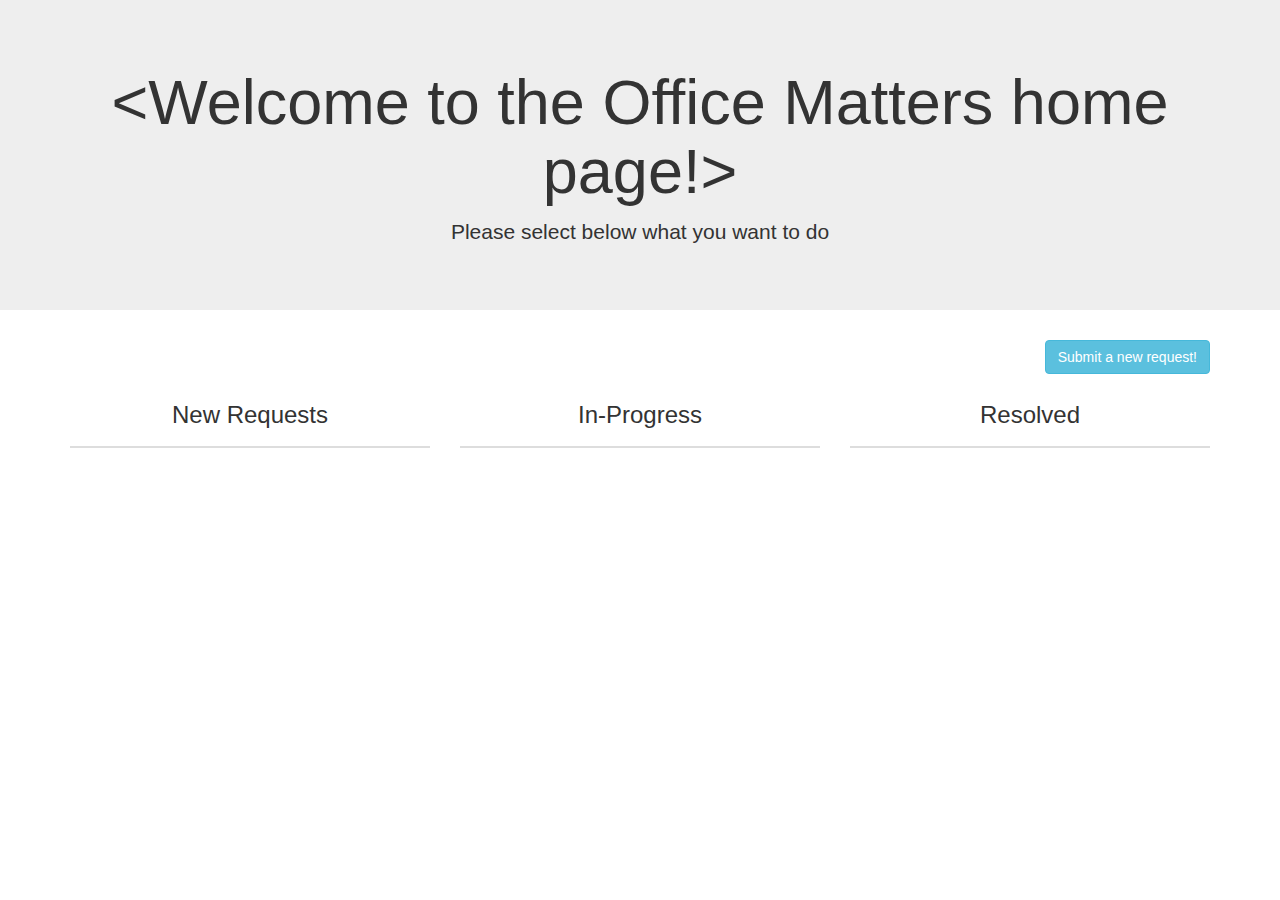
<file: src/main/resources/templates/index.html>
<!DOCTYPE html>
<html lang="en" xmlns:th="http//www.thymeleaf.org">
<head>
<meta charset="UTF-8">
<link rel="stylesheet"
	href="https://maxcdn.bootstrapcdn.com/bootstrap/3.3.7/css/bootstrap.min.css" />
<link rel="stylesheet" th:href="@{../css/index.css}" />
<title>Welcome to Office Matters!</title>
</head>
<body>

	<div class="jumbotron">
		<div class="container text-center">
			<h1><span id="epamtitle">&lt</span>Welcome to the Office Matters home page!<span id="epamtitle">></span></h1>
			<p>Please select below what you want to do</p>
		</div>
	</div>
	<div class="container text-right">
		<a th:href="@{/request}" class="btn btn-info" role="button">Submit
			a new request!</a>
	</div>
	<div class="container requests">
		<div class="row">
			<div class="col-lg-4">
				<table class="table table-hover">
					<thead>
						<tr>
							<th class="text-center" colspan="2"><h3>New Requests</h3></th>
						</tr>
					</thead>
					<tbody>
						<tr th:each="requestNew: ${requestNew}">	
							<td class="text-center">
								<a th:href="@{'/requestdetails/'+ ${requestNew.getId()}}"
									 role="button">
									<span th:text="${requestNew.subject}" ></span><br>
									<span th:text="'by ' + ${requestNew.fullName}" ></span><br>
									<span th:text="'P' + ${requestNew.getPriority()}" ></span>
								</a>
							</td>
						</tr>
					</tbody>
				</table>
			</div>


			<div class="col-lg-4">
				<table class="table table-hover">
					<thead>
						<tr>
							<th class="text-center" colspan="2"><h3>In-Progress</h3></th>
						</tr>
					</thead>
					<tbody>
						<tr th:each="requestInProgress: ${requestInProgress} ">
							<td class="text-center">
								<a th:href="@{'/requestdetails/'+ ${requestInProgress.getId()}}"
									 role="button">
									<span th:text="${requestInProgress.subject}" ></span><br>
									<span th:text="'by ' + ${requestInProgress.fullName}" ></span><br>
									<span th:text="'P' + ${requestInProgress.getPriority()}" ></span>
								</a>
							</td>							
						</tr>

					</tbody>
				</table>
			</div>

			<div class="col-lg-4">
				<table class="table table-hover">
					<thead>
						<tr>
							<th class="text-center" colspan="2"><h3>Resolved</h3></th>
						</tr>
					</thead>
					<tbody>
						<tr th:each="requestResolved: ${requestResolved}">
							<td class="text-center">
								<a th:href="@{'/requestdetails/'+ ${requestResolved.getId()}}"
									 role="button">
									<span th:text="${requestResolved.subject}" ></span><br>
									<span th:text="'by ' + ${requestResolved.fullName}" ></span><br>
								</a>
							</td>	
						</tr>
					</tbody>
				</table>
			</div>
		</div>
	</div>
</body>
</html>
</file>
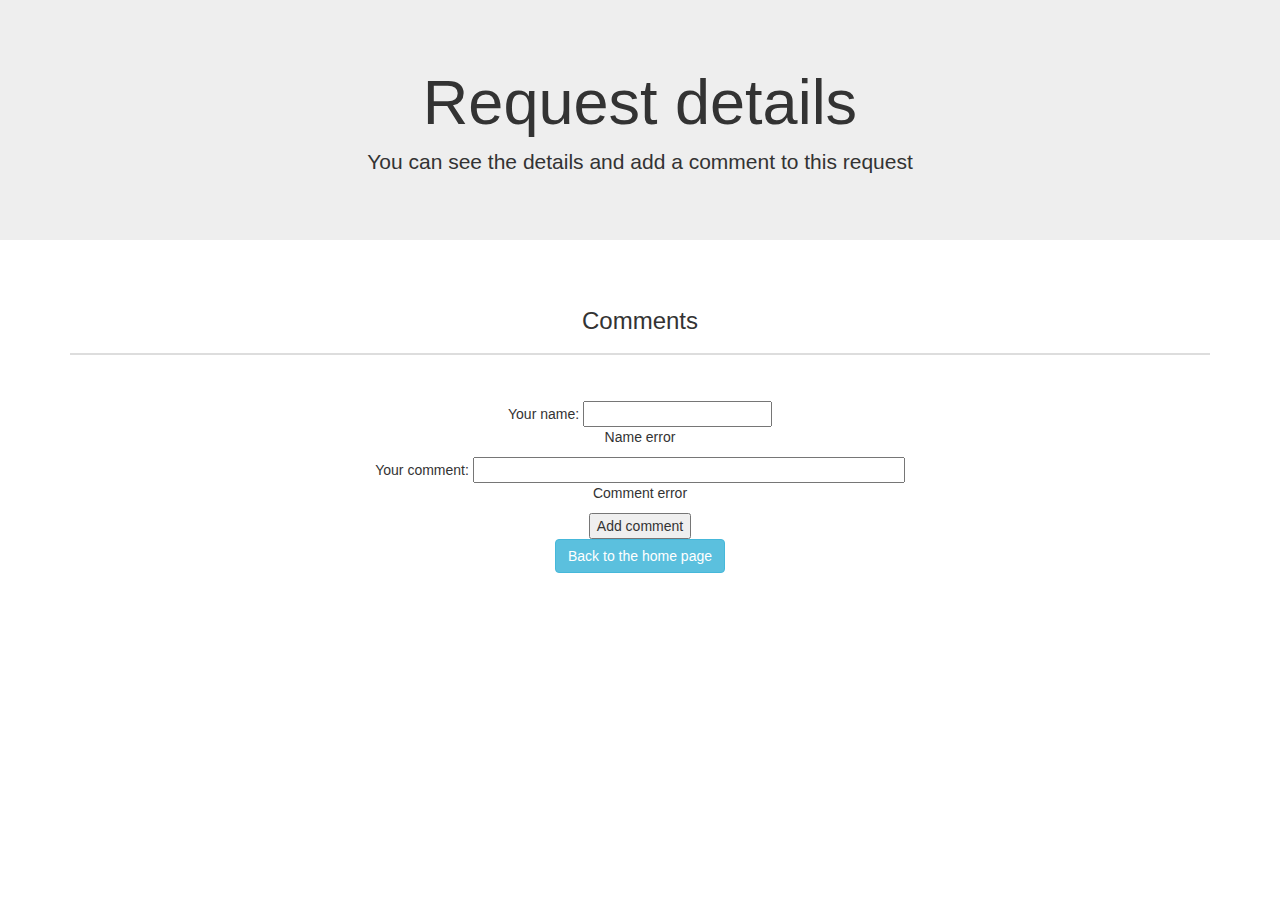
<file: src/main/resources/templates/comment.html>
<!DOCTYPE html>
<html lang="en" xmlns:th="http//www.thymeleaf.org">
<head>
<meta charset="UTF-8">
<link rel="stylesheet"
	href="https://maxcdn.bootstrapcdn.com/bootstrap/3.3.7/css/bootstrap.min.css" />
<link rel="stylesheet" th:href="@{../css/index.css}" />
<title>Welcome to Office Matters!</title>
</head>
<body>

	<div class="jumbotron">
		<div class="container text-center">
			<h1>Request details</h1>
			<p>You can see the details and add a comment to this request</p>
		</div>
	</div>

	<div class="container text-center">

		<p th:text="${request.fullName}" />
		<p th:text="${request.emailAddress}" />
		<p th:text="${request.subject}" />
		<p th:text="${request.description}" />
	</div>

	<div class="container text-center">
		<table class="table table-hover">
			<thead>
				<tr>
					<th class="text-center" colspan="2"><h3>Comments</h3></th>
				</tr>
			</thead>
			<tbody>
				<tr th:each="comment: ${comment}">
					<td><p th:text="${comment.author}" />
						<p th:text="${comment.commentMsg}" /></td>
				</tr>
			</tbody>
		</table>
	</div>

	<div class="container text-center">
		<form th:action="@{'/comment/'+ ${request.getId()}}"
			th:object="${commentForm}" method="post">
			Your name: <input type="text" th:field="*{author}"><br>
			<p th:if="${#fields.hasErrors('author')}" th:errors="*{author}"
				class="validation-error">Name error</p>
			Your comment: <input type="text" size="50" th:field="*{commentMsg}"><br>
			<p th:if="${#fields.hasErrors('commentMsg')}" th:errors="*{commentMsg}"
				class="validation-error">Comment error</p>
			<input type="submit" value="Add comment">
		</form>
	</div>

	<div class="container text-center">
		<a th:href="@{/}" class="btn btn-info" role="button">Back to the
			home page</a>
	</div>
</body>
</html>
</file>
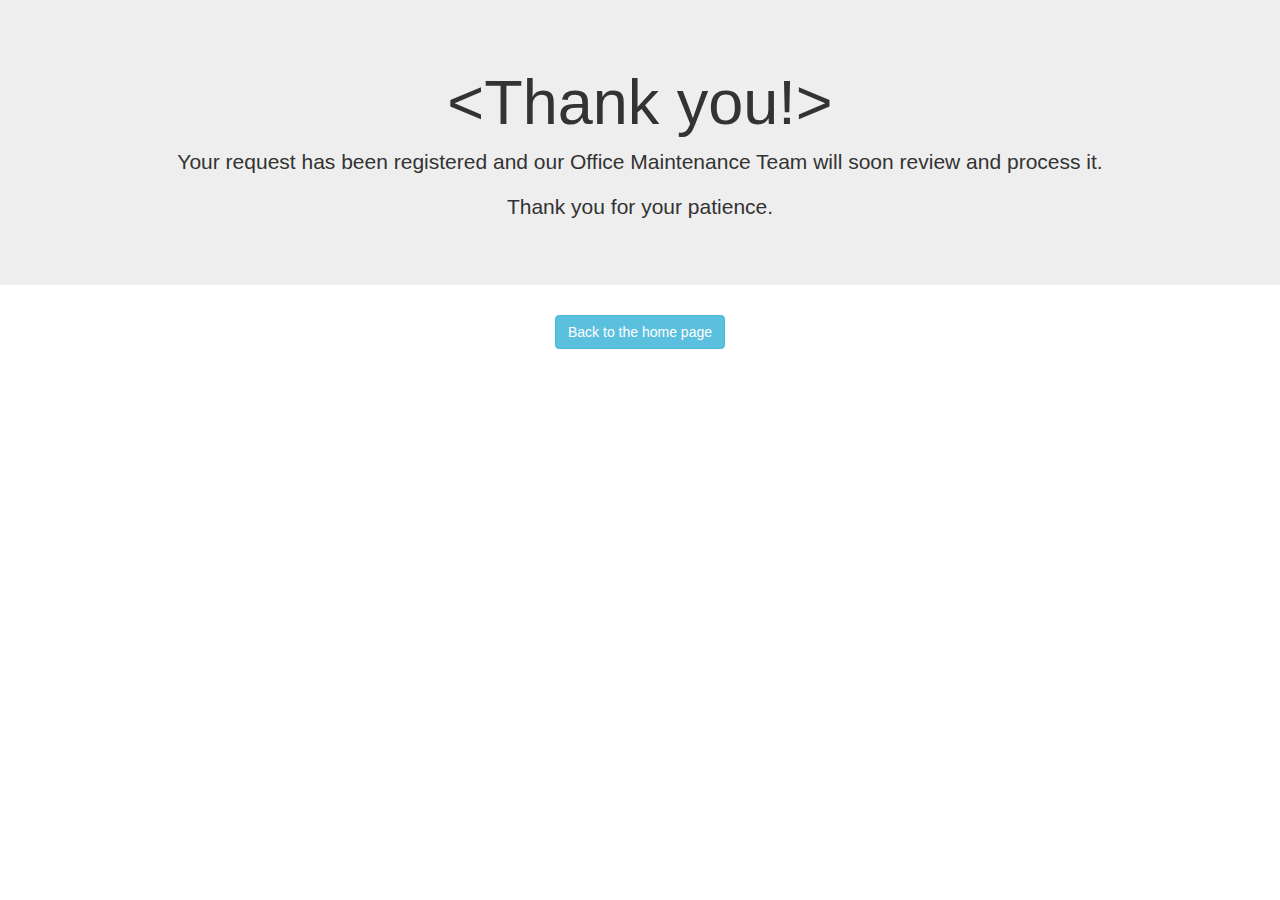
<file: src/main/resources/templates/confirmation.html>
<!DOCTYPE html>
<html lang="en" xmlns:th="http//www.thymeleaf.org">
<head>
<meta charset="UTF-8">
<link rel="stylesheet"
	href="https://maxcdn.bootstrapcdn.com/bootstrap/3.3.7/css/bootstrap.min.css" />
<link rel="stylesheet" th:href="@{../css/confirmation.css}" />
<title>Well done!</title>
</head>
<body>

	<div class="jumbotron">
		<div class="container text-center">
			<h1><span id="epamtitle">&lt</span>Thank you!<span id="epamtitle">></span></h1>
			<p>Your request has been registered and our Office Maintenance Team will soon review and process it.</p>
			<p>Thank you for your patience.</p>
			
		</div>
	</div>
	
	<div class="container text-center">
		<a th:href="@{/}" class="btn btn-info" role="button">Back to the home page</a> 
	</div>


</body>
</html>
</file>
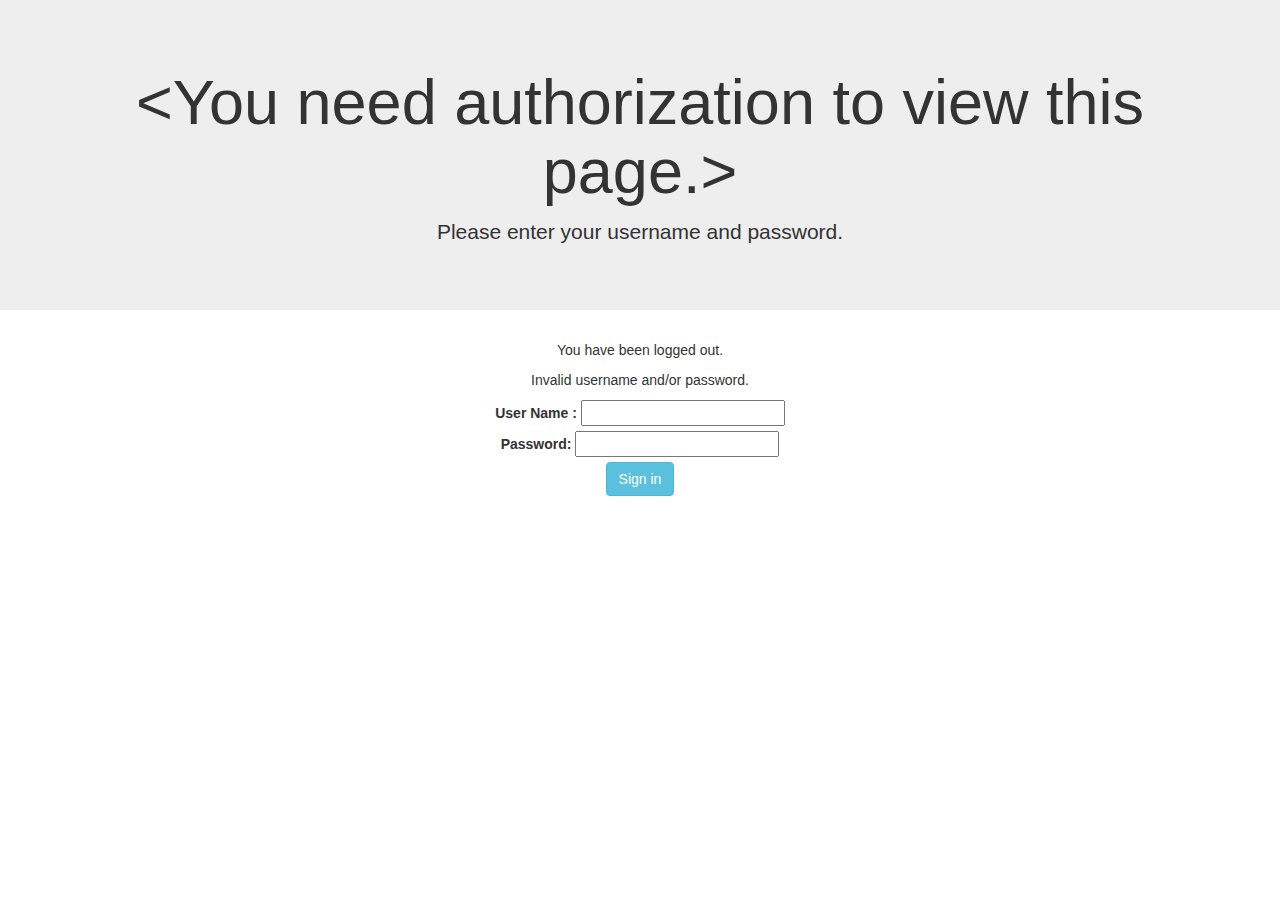
<file: src/main/resources/templates/login.html>
<!DOCTYPE html>
<html xmlns="http://www.w3.org/1999/xhtml"
	xmlns:th="http://www.thymeleaf.org"
	xmlns:sec="http://www.thymeleaf.org/thymeleaf-extras-springsecurity3">
<head>
<link rel="stylesheet"
	href="https://maxcdn.bootstrapcdn.com/bootstrap/3.3.7/css/bootstrap.min.css" />
<link rel="stylesheet" th:href="@{../css/login.css}" />
<title>Login page</title>

</head>
<body>

	<div class="jumbotron">
		<div class="container text-center">
			<h1>
				<span id="epamtitle">&lt</span>You need authorization to view this
				page.<span id="epamtitle">></span>
			</h1>
			<p>Please enter your username and password.</p>
		</div>
	</div>


	<div class="container text-center">
		<p th:if="${param.logout}">You have been logged out.</p>
		<form th:action="@{/login}" method="post">
			<div>
				<p id="errorLogin" th:if="${param.error}">Invalid username and/or password.</p>
				<label> User Name : <input type="text" name="username" />
				</label>
			</div>
			<div>
				<label> Password: <input type="password" name="password" />
				</label>
			</div>
			<button class="btn btn-info" type="submit">Sign in</button>

		</form>
	</div>
</body>
</html>
</file>
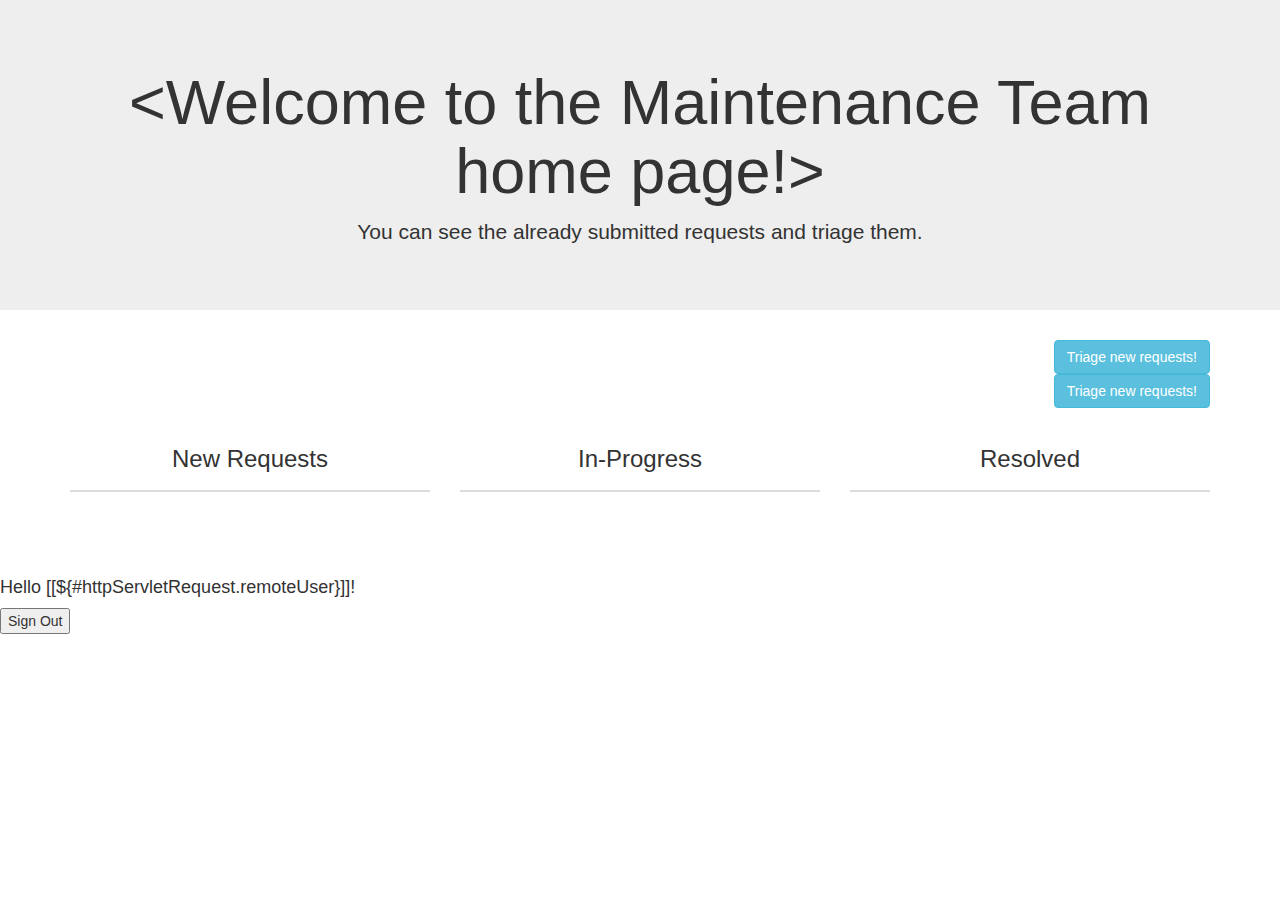
<file: src/main/resources/templates/maintenance.html>
<!DOCTYPE html>
<html lang="en" xmlns:th="http//www.thymeleaf.org">
<head>
<meta charset="UTF-8">
<link rel="stylesheet"
	href="https://maxcdn.bootstrapcdn.com/bootstrap/3.3.7/css/bootstrap.min.css" />
<link rel="stylesheet" th:href="@{../css/index.css}" />
<title>Maintenance Team</title>
</head>
<body>

	<div class="jumbotron">
		<div class="container text-center">
			<h1>
				<span id="epamtitle">&lt</span>Welcome to the Maintenance Team home
				page!<span id="epamtitle">></span>
			</h1>
			<p>You can see the already submitted requests and triage them.</p>
		</div>
	</div>
	<div class="container text-right">
		<p th:if="${#lists.isEmpty(notTriagedRequests)}" class="btn btn-info"
			role="button">
			Triage new requests!<span
				th:text="' (' + ${#lists.size(notTriagedRequests)} + ')'"></span>
		</p>
		<p th:if="${not #lists.isEmpty(notTriagedRequests)}">
			<a th:href="@{/maintenance/triage}" class="btn btn-info"
				role="button">Triage new requests!<span
				th:text="' (' + ${#lists.size(notTriagedRequests)} + ')'"></span></a>
	</div>
	<div class="container requests">
		<div class="row">
			<div class="col-lg-4">
				<table class="table table-hover">
					<thead>
						<tr>
							<th class="text-center" colspan="2"><h3>New Requests</h3></th>
						</tr>
					</thead>
					<tbody>
						<tr th:each="requestNew: ${requestNew}">
							<td class="text-center"><a
								th:href="@{'/maintenance/requests/'+ ${requestNew.getId()}}"
								role="button"> <span th:text="${requestNew.subject}"></span><br>
									<span th:text="'by ' + ${requestNew.fullName}"></span><br>
									<span th:text="'P' + ${requestNew.getPriority()}"></span>
							</a></td>
						</tr>
					</tbody>
				</table>
			</div>


			<div class="col-lg-4">
				<table class="table table-hover">
					<thead>
						<tr>
							<th class="text-center" colspan="2"><h3>In-Progress</h3></th>
						</tr>
					</thead>
					<tbody>
						<tr th:each="requestInProgress: ${requestInProgress} ">
							<td class="text-center"><a
								th:href="@{'/maintenance/requests/'+ ${requestInProgress.getId()}}"
								role="button"> <span th:text="${requestInProgress.subject}"></span><br>
									<span th:text="'by ' + ${requestInProgress.fullName}"></span><br>
									<span th:text="'P' + ${requestInProgress.getPriority()}"></span>
							</a></td>
						</tr>

					</tbody>
				</table>
			</div>

			<div class="col-lg-4">
				<table class="table table-hover">
					<thead>
						<tr>
							<th class="text-center" colspan="2"><h3>Resolved</h3></th>
						</tr>
					</thead>
					<tbody>
						<tr th:each="requestResolved: ${requestResolved}">
							<td class="text-center"><a
								th:href="@{'/maintenance/requests/'+ ${requestResolved.getId()}}"
								role="button"> <span th:text="${requestResolved.subject}"></span><br>
									<span th:text="'by ' + ${requestResolved.fullName}"></span><br>
							</a></td>
						</tr>
					</tbody>
				</table>
			</div>
		</div>
	</div>
	<h4 th:inline="text">Hello [[${#httpServletRequest.remoteUser}]]!</h4>
	<form th:action="@{/logout}" method="post">
		<input type="submit" value="Sign Out" />
	</form>
</body>
</html>
</file>
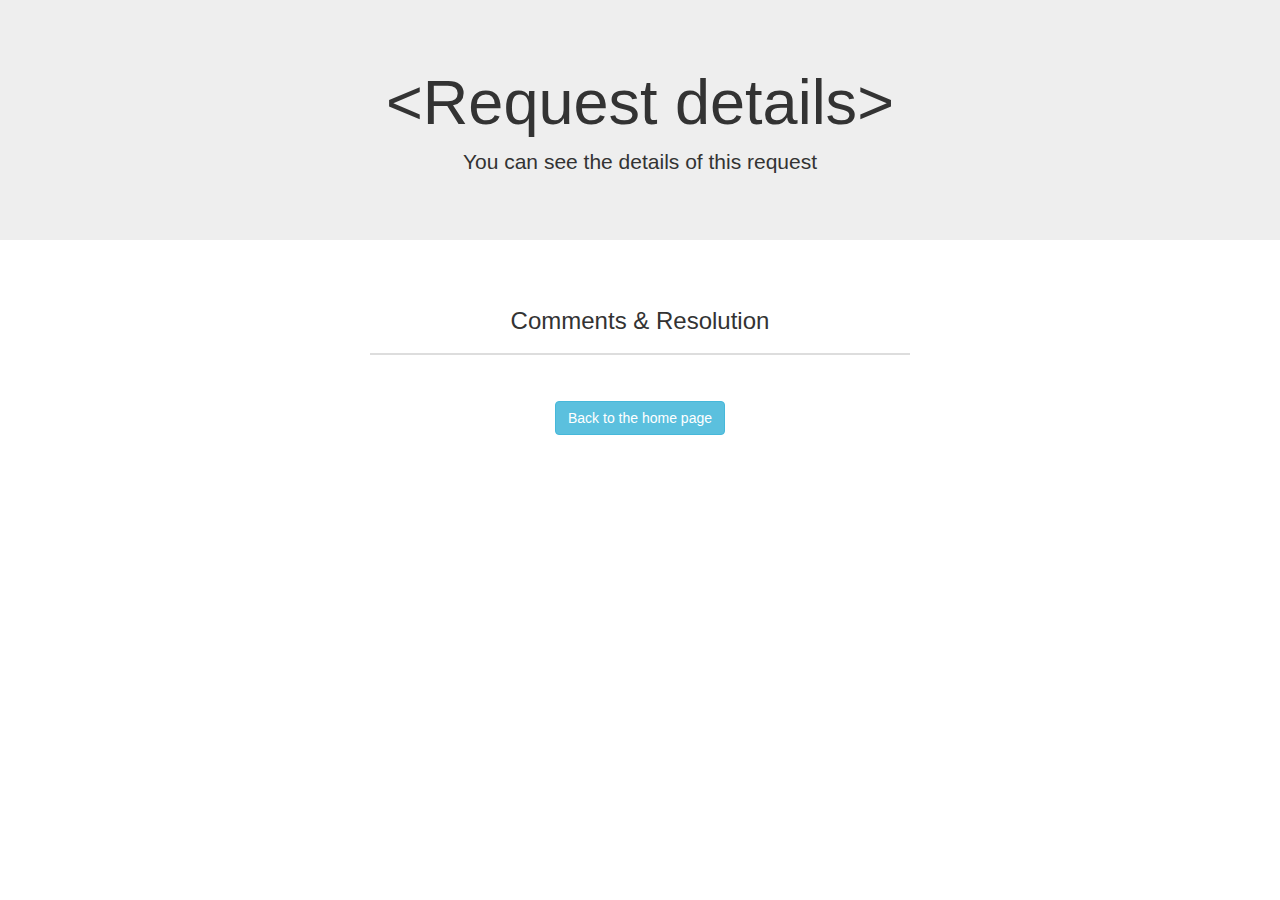
<file: src/main/resources/templates/requestdetails.html>
<!DOCTYPE html>
<html lang="en" xmlns:th="http//www.thymeleaf.org">
<head>
<meta charset="UTF-8">
<link rel="stylesheet"
	href="https://maxcdn.bootstrapcdn.com/bootstrap/3.3.7/css/bootstrap.min.css" />
<link rel="stylesheet" th:href="@{../css/index.css}" />
<title>Welcome to Office Matters!</title>
</head>
<body>

	<div class="jumbotron">
		<div class="container text-center">
			<h1><span id="epamtitle">&lt</span>Request details<span id="epamtitle">></span></h1>
			<p>You can see the details of this request</p>
		</div>
	</div>

	<div class="container text-center">

		<p th:text="${request.fullName}" />
		<p th:text="${request.emailAddress}" />
		<p th:text="${request.subject}" />
		<p th:text="${request.description}" />
	</div>

	<div class="container text-center">
			<div class="col-lg-3"></div>
		<div class="col-lg-6">
		<table class="table table-hover" th:unless="${#lists.isEmpty(comment)}">
			<thead>
				<tr>
					<th class="text-center" colspan="2"><h3>Comments & Resolution</h3></th>
				</tr>
			</thead>
			<tbody>
				<tr th:each="comment: ${comment}">
					<td><p th:text="${comment.author}" />
						<p th:text="${comment.commentMsg}" />
						<p th:text="${comment.getCurrentTime()}"/></td>
				</tr>
			</tbody>
		</table>
	</div></div>

	<div class="container text-center">
		<a th:href="@{/}" class="btn btn-info" role="button">Back to the
			home page</a>
	</div>
</body>
</html>
</file>
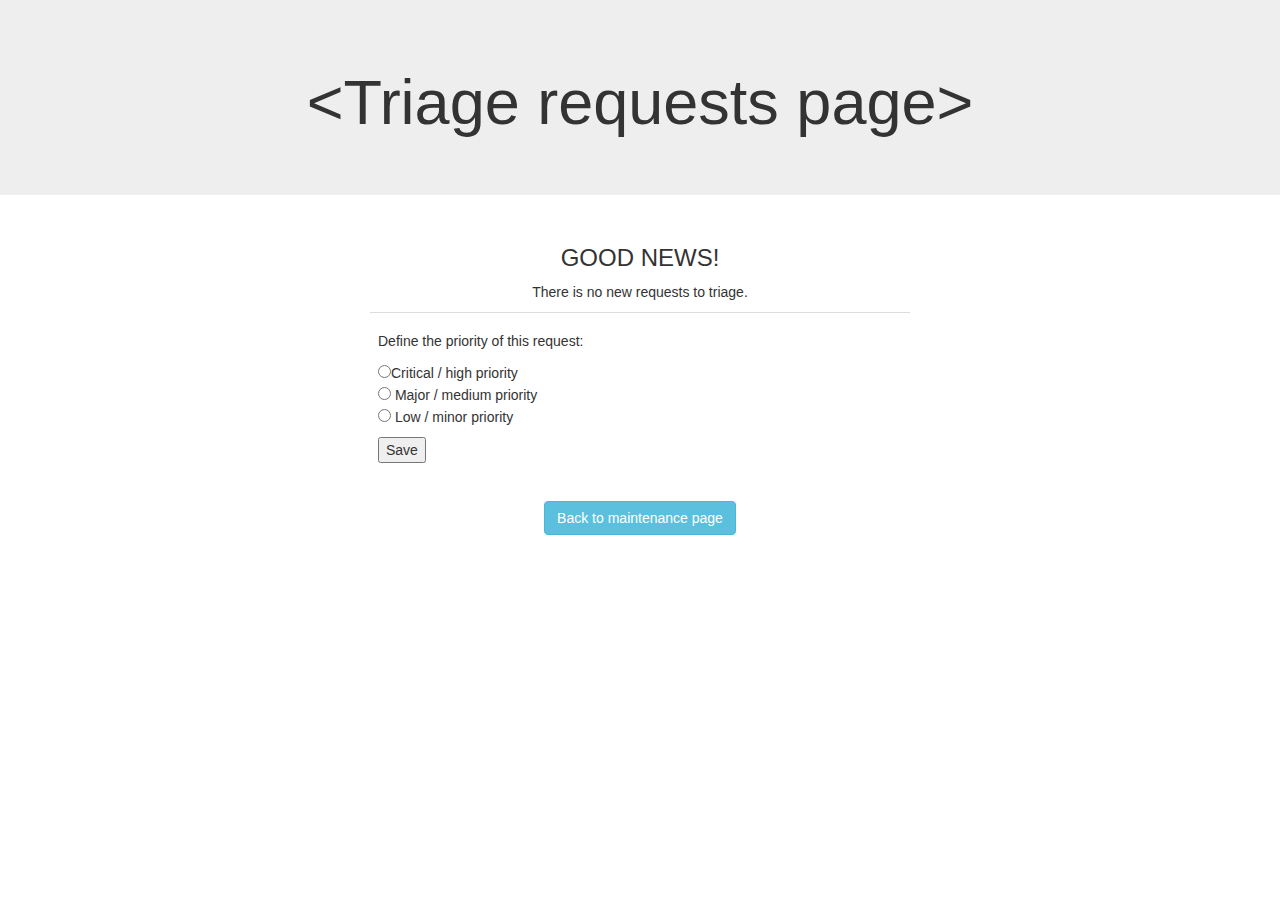
<file: src/main/resources/templates/triage.html>
<!DOCTYPE html>
<html lang="en" xmlns:th="http//www.thymeleaf.org">
<head>
<meta charset="UTF-8">
<link rel="stylesheet"
	href="https://maxcdn.bootstrapcdn.com/bootstrap/3.3.7/css/bootstrap.min.css" />
<link rel="stylesheet" th:href="@{../css/triage.css}" />
<title>Requests waiting for triage</title>
</head>
<body>

	<div class="jumbotron">
		<div class="container text-center">
			<h1>
				<span id="epamtitle">&lt</span>Triage requests page<span
					id="epamtitle">></span>
			</h1>
		</div>
	</div>
	<div class="container text-center" th:if="${#lists.isEmpty(request)}">
		<h3>GOOD NEWS!</h3>
		<p>There is no new requests to triage.</p>
	</div>
	<div class="container text-center">
		<div class="col-lg-3"></div>
		<div class="col-lg-6 text-center">

			<table class="table" th:unless="${#lists.isEmpty(request)}">

				<tbody>
					<tr th:each="request: ${request}">
						<td>

							<p th:text="${request.fullName}" />
							<p th:text="${request.subject}" />
							<p th:text="${request.emailAddress}" />
							<p th:text="${request.description}" />

							<form th:action="@{'/triageconfirm/'+ ${request.getId()}}"
								th:object="${request}" method="post">
								<p class="text-left">Define the priority of this request:</p>
								<p class="text-left">
									<input type="radio" name="priority" value=1>Critical /
									high priority<br> <input type="radio" name="priority"
										value="2"> Major / medium priority<br> <input
										type="radio" name="priority" value="3"> Low / minor
									priority<br>
								</p>
								<p class="text-left">
									<input type="submit" value="Save">
								</p>
							</form>
						</td>
					</tr>
				</tbody>
			</table>
			<a th:href="@{/maintenance}" class="btn btn-info" role="button">Back
				to maintenance page</a>
		</div>
		<div class="col-lg-3"></div>
	</div>
</body>
</html>
</file>
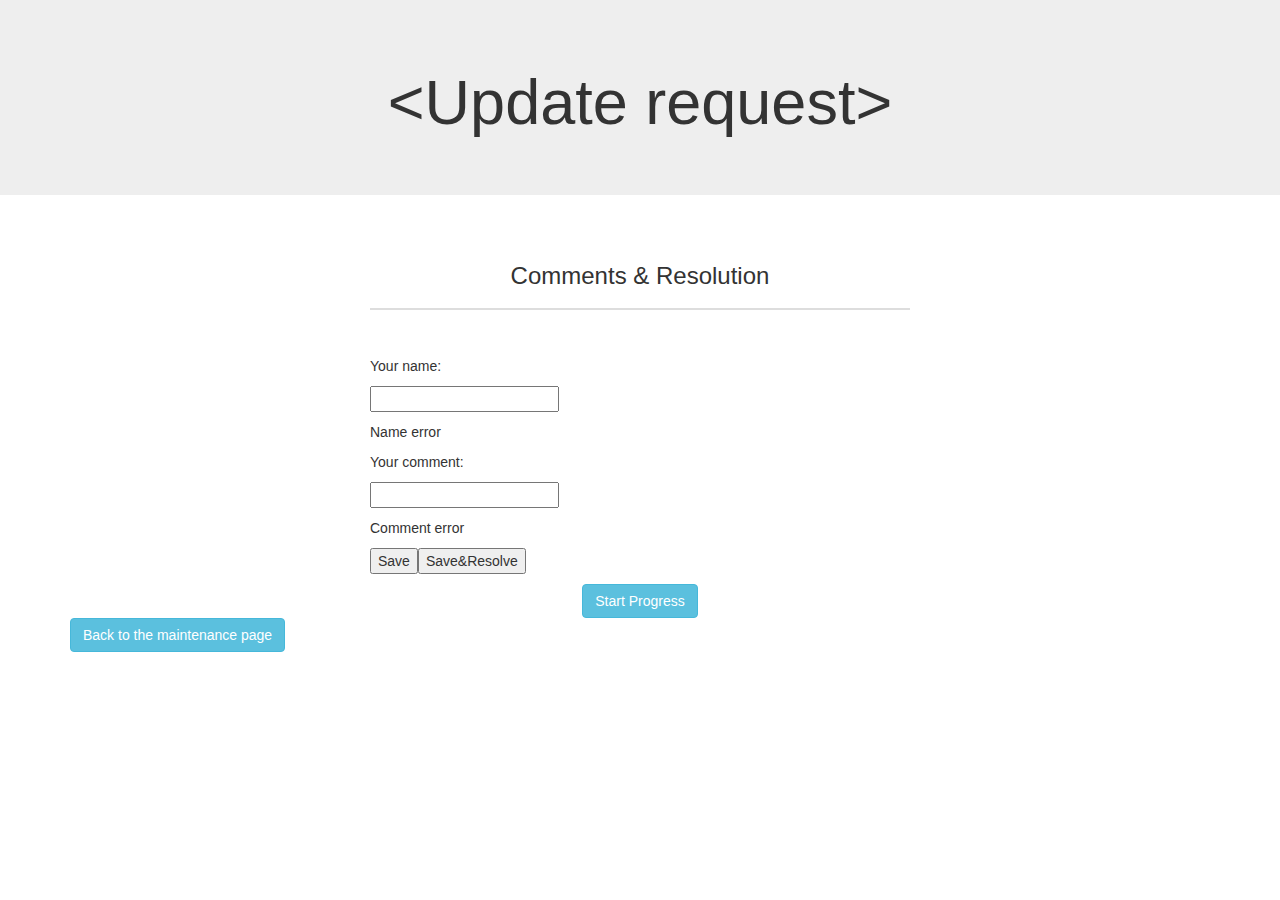
<file: src/main/resources/templates/updaterequests.html>
<!DOCTYPE html>
<html lang="en" xmlns:th="http//www.thymeleaf.org">
<head>
<meta charset="UTF-8">
<link rel="stylesheet"
	href="https://maxcdn.bootstrapcdn.com/bootstrap/3.3.7/css/bootstrap.min.css" />
<link rel="stylesheet" th:href="@{../../css/updaterequest.css}" />
<title>Welcome to Office Matters!</title>
</head>
<body>

	<div class="jumbotron">
		<div class="container text-center">
			<h1><span id="epamtitle">&lt</span>Update request<span id="epamtitle">></span></h1>

		</div>
	</div>

	<div class="container text-center">

		<p th:text="${request.fullName}" />
		<p th:text="${request.emailAddress}" />
		<p th:text="${request.subject}" />
		<p th:text="${request.description}" />
	</div>
		<div class="container text-center">
		<div class="col-lg-3"></div>
		<div class="col-lg-6">
		<table class="table table-hover" th:unless="${#lists.isEmpty(comment)}">
			<thead>
				<tr>
					<th class="text-center" colspan="2"><h3>Comments & Resolution</h3></th>
				</tr>
			</thead>
			<tbody>
				<tr th:each="comment: ${comment}">
					<td><p th:text="${comment.author}" />
						<p th:text="${comment.commentMsg}" />
						<p th:text="${comment.getCurrentTime()}"/></td>
				</tr>
			</tbody>
		</table>
	</div><div class="col-lg-3"></div>
	</div>
		
		<div class="container">
		<div class="col-lg-3"></div>
		<div class="col-lg-6">
		<form th:if="${request.getProgressStatus() == 1}" th:action="@{'/comment/'+ ${request.getId()}}"
			th:object="${commentForm}" method="post">
			
			<p class="text-left">Your name:</p> 
			<p class="text-left"><input type="text" th:field="*{author}"></p>
			<p th:if="${#fields.hasErrors('author')}" th:errors="*{author}"
				class="validation-error">Name error</p>
				
			<p class="text-left">Your comment: </p>
			<p><input type="text"  th:field="*{commentMsg}" id="commentBox"></p>
			<p th:if="${#fields.hasErrors('commentMsg')}" th:errors="*{commentMsg}"
				class="validation-error">Comment error</p>
				
			<p><input type="submit" value="Save" name="action"><input type="submit" value="Save&Resolve" name="action"></p>
		</form>
	</div><div class="col-lg-3"></div>
	</div>
	

	<div class="container text-center" th:switch="${request.getProgressStatus()}">
				<a th:case="0" th:href="@{'/maintenance/requests/startprogress/'+ ${request.getId()}}" class="btn btn-info" role="button">Start Progress</a>
		<p class="text-left"><a th:href="@{/maintenance}" class="btn btn-info" role="button">Back to the maintenance page</a></p>
	</div>
	
</body>
</html>
</file>
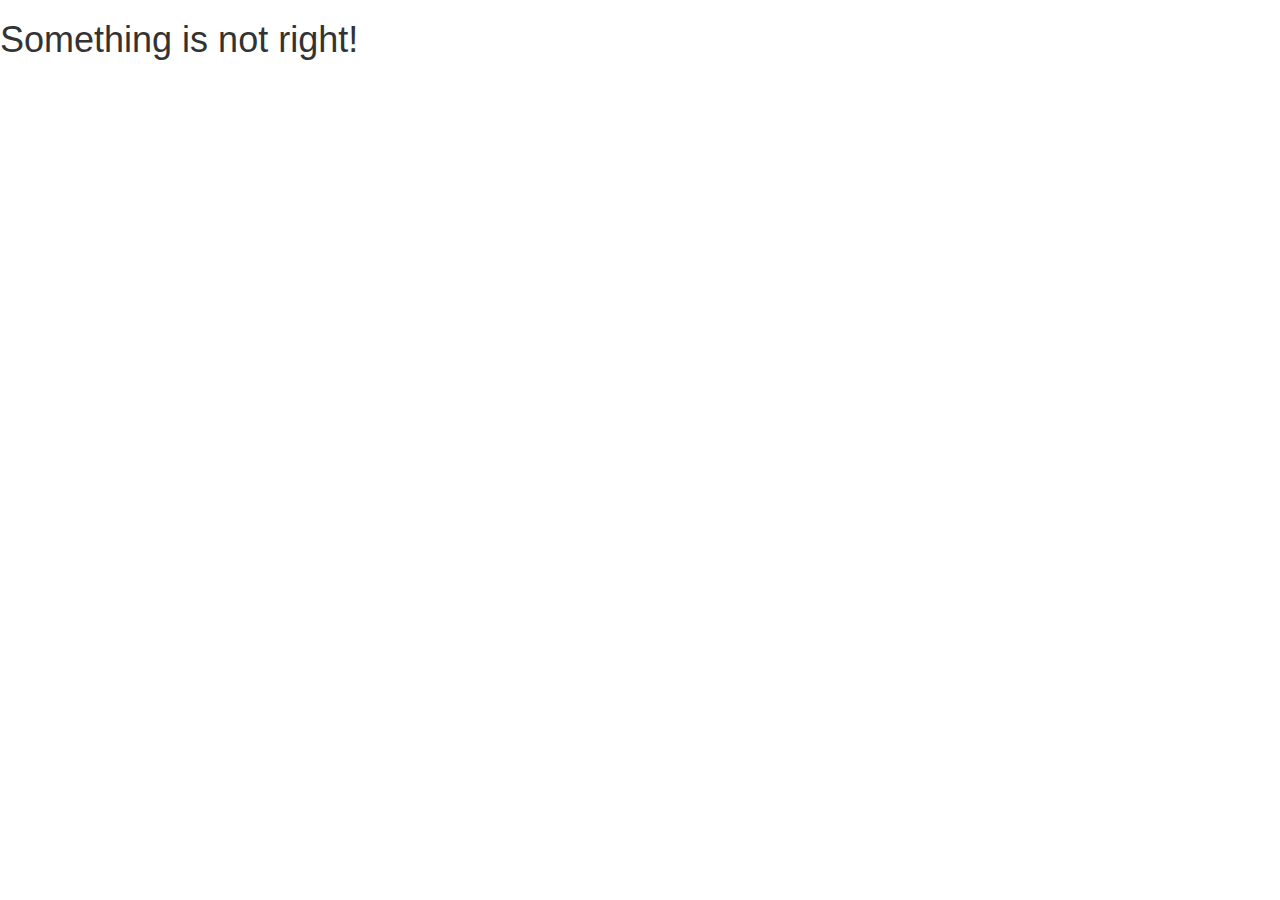
<file: src/main/resources/templates/error/5xx.html>
<!DOCTYPE html>
<html lang="en" xmlns:th="http//www.thymeleaf.org">
<head>
<meta charset="UTF-8">
<link rel="stylesheet"
	href="https://maxcdn.bootstrapcdn.com/bootstrap/3.3.7/css/bootstrap.min.css" />
<link rel="stylesheet" th:href="@{../css/index.css}" />
<title>Something went wrong</title>
</head>
<body>
	<h1>Something is not right!</h1>
</body>
</html>
</file>
